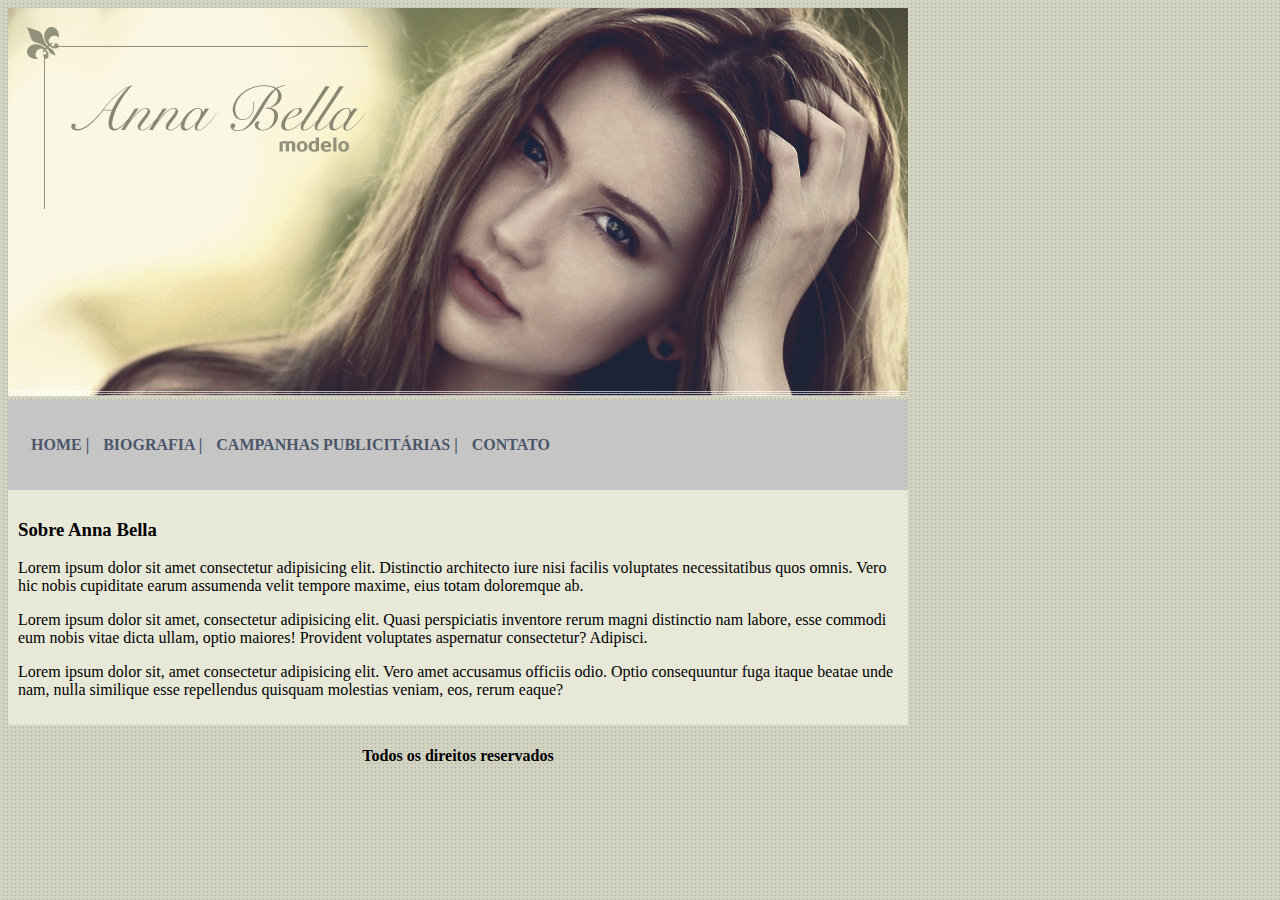
<file: Index.html>
<!DOCTYPE html>
<html lang="pt-br">

<head>
    <meta charset="UTF-8">
    <meta http-equiv="X-UA-Compatible" content="IE=edge">
    <meta name="viewport" content="width=device-width, initial-scale=1.0">
    <link rel="stylesheet" type="text/css " href="estilo.css">
    <title>Ana Bella - Oficial</title>
</head>

<body>
    <div id="Principal">
        <img src="imagens/capa.png" alt="" srcset="">
        <div id="Menu">
            <tr>
                <br>
                <td>
                    <a href=" "> HOME |</a>
                    <a href="index.html">BIOGRAFIA |</a>
                    <a href="Campanhas.html"> CAMPANHAS PUBLICITÁRIAS | </a>
                    <a href=" ">CONTATO</a></td>
                <br> <br>

            </tr>
        </div>

        <div class="Sobre">
            <h3> Sobre Anna Bella</h3>
            <p>Lorem ipsum dolor sit amet consectetur adipisicing elit. Distinctio architecto iure nisi facilis voluptates necessitatibus quos omnis. Vero hic nobis cupiditate earum assumenda velit tempore maxime, eius totam doloremque ab.</p>

            <p>Lorem ipsum dolor sit amet, consectetur adipisicing elit. Quasi perspiciatis inventore rerum magni distinctio nam labore, esse commodi eum nobis vitae dicta ullam, optio maiores! Provident voluptates aspernatur consectetur? Adipisci.</p>

            <p>Lorem ipsum dolor sit, amet consectetur adipisicing elit. Vero amet accusamus officiis odio. Optio consequuntur fuga itaque beatae unde nam, nulla similique esse repellendus quisquam molestias veniam, eos, rerum eaque?</p>
        </div>
        <!-- FIM DO CONTEUDO -->
        <div id="rodape">
            <h4 class="centarlizar">Todos os direitos reservados</h4>

        </div>
    </div>


    </div>
</body>

</html>
</file>
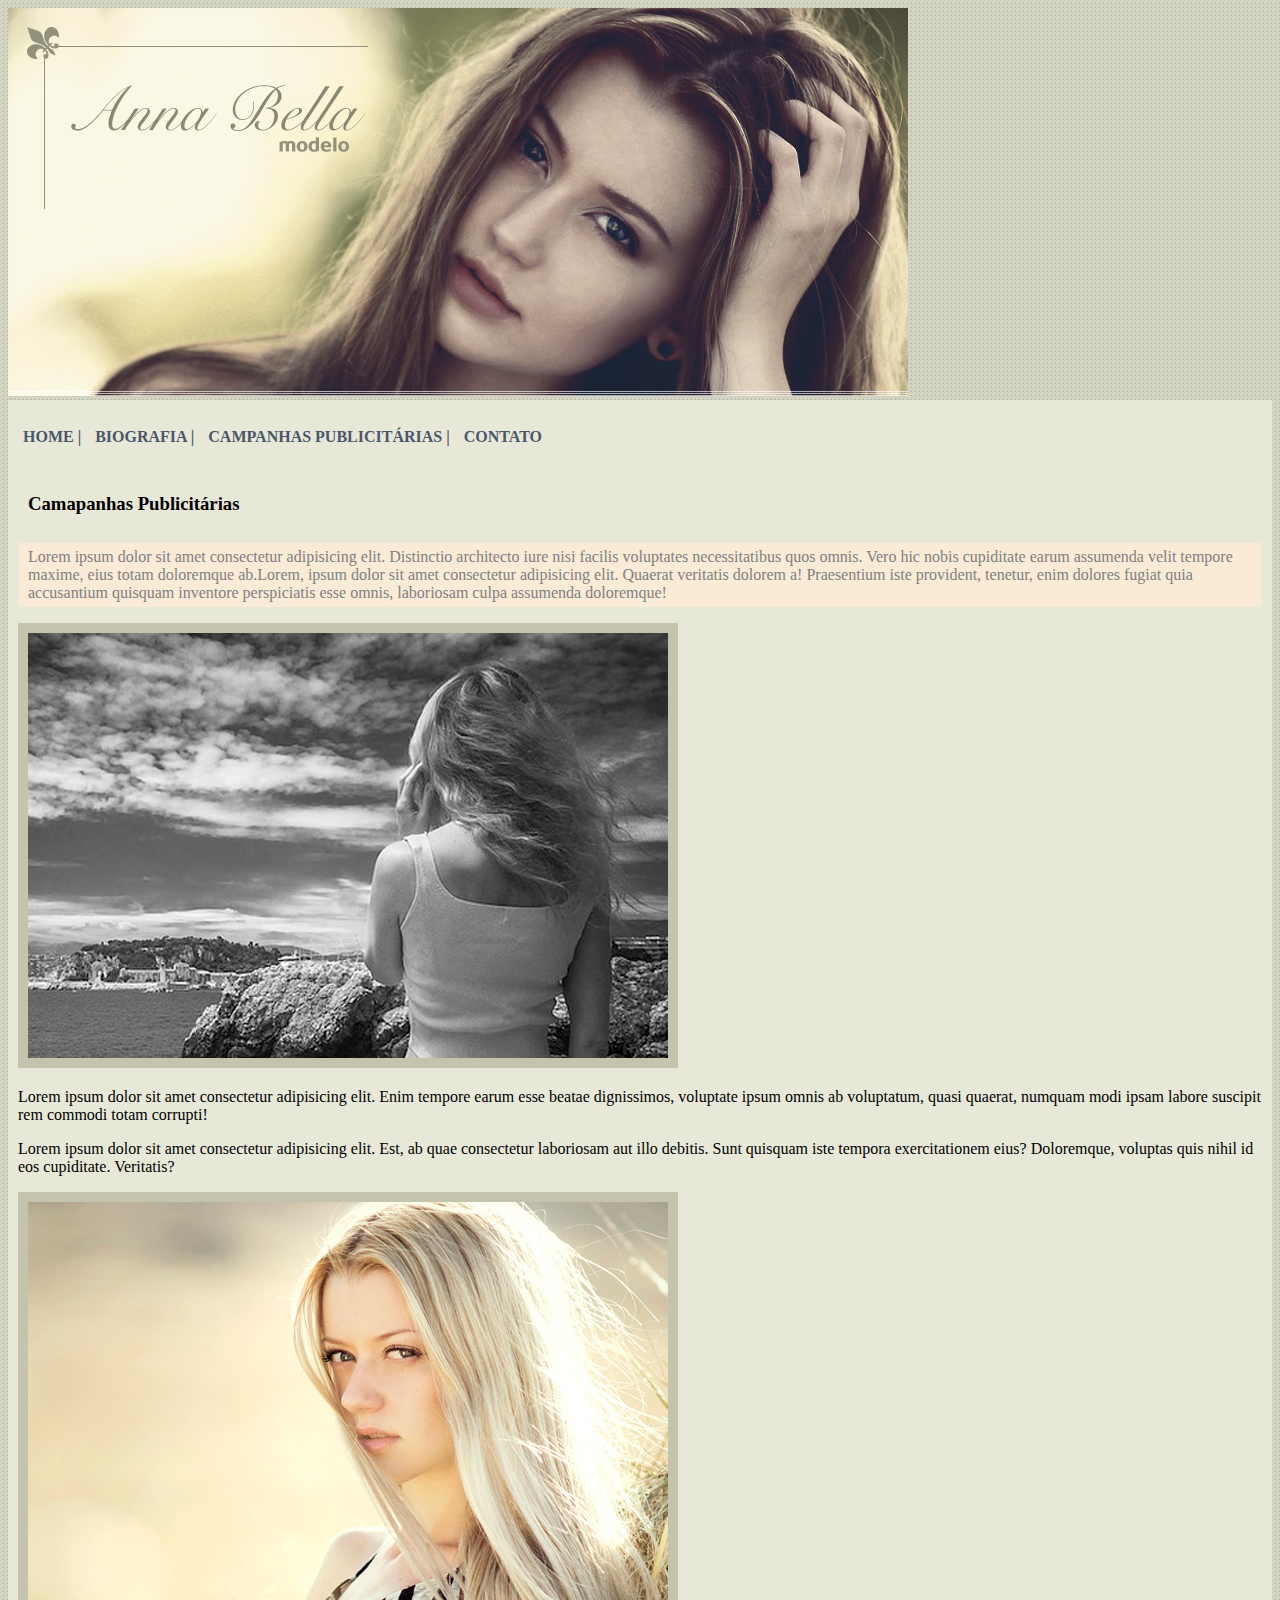
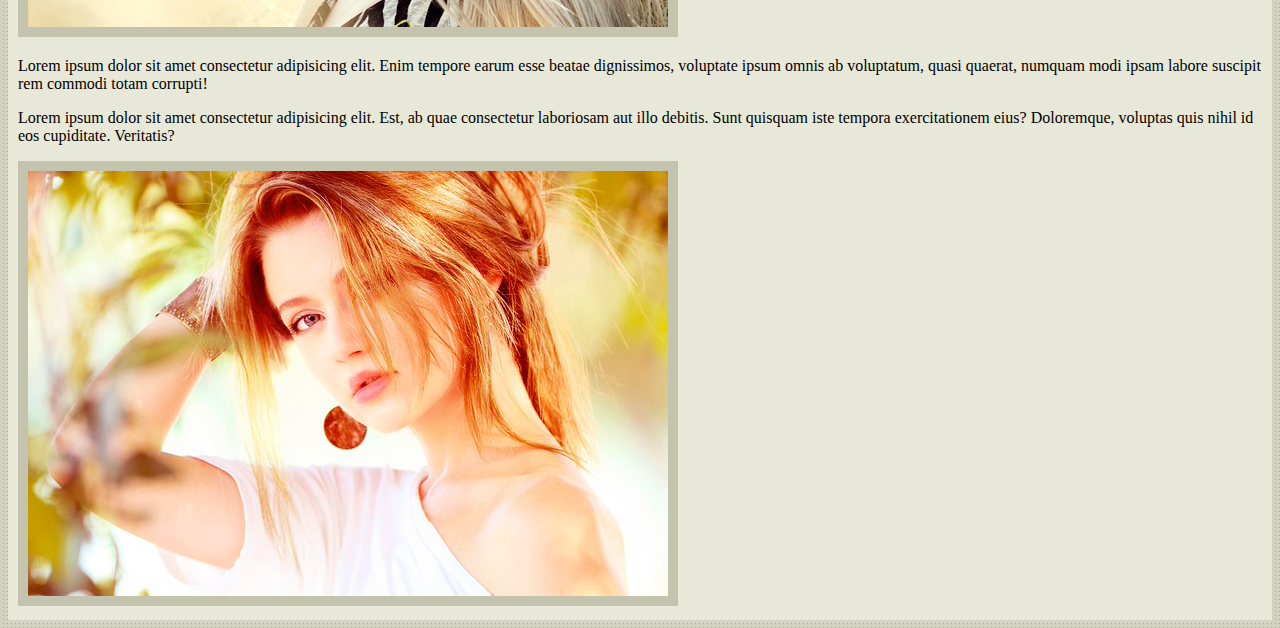
<file: Campanhas.html>
<!DOCTYPE html>
<html lang="pt-br">

<head>
    <meta charset="UTF-8">
    <meta http-equiv="X-UA-Compatible" content="IE=edge">
    <meta name="viewport" content="width=device-width, initial-scale=1.0">
    <link rel="stylesheet" type="text/css " href="estilo.css">
    <title>Campanhas Publicitárias</title>
</head>
<div>
    <img src="imagens/capa.png" alt="" srcset="">
</div>
<td>
    <div class="Sobre">

        <body>
            <br>

            <a href=" "> HOME |</a>
            <a href="index.html">BIOGRAFIA |</a>
            <a href="Campanhas.html"> CAMPANHAS PUBLICITÁRIAS | </a>
            <a href=" ">CONTATO</a></td>
<br> <br>
<h3 class="Sobre"> Camapanhas Publicitárias</h3>
<p class="campanha">Lorem ipsum dolor sit amet consectetur adipisicing elit. Distinctio architecto iure nisi facilis voluptates necessitatibus quos omnis. Vero hic nobis cupiditate earum assumenda velit tempore maxime, eius totam doloremque ab.Lorem, ipsum dolor sit amet
    consectetur adipisicing elit. Quaerat veritatis dolorem a! Praesentium iste provident, tenetur, enim dolores fugiat quia accusantium quisquam inventore perspiciatis esse omnis, laboriosam culpa assumenda doloremque!</p>

<img src="imagens/foto1.png" class="img-campanha" alt="" srcset="">

<P> Lorem ipsum dolor sit amet consectetur adipisicing elit. Enim tempore earum esse beatae dignissimos, voluptate ipsum omnis ab voluptatum, quasi quaerat, numquam modi ipsam labore suscipit rem commodi totam corrupti!</P>
<P> Lorem ipsum dolor sit amet consectetur adipisicing elit. Est, ab quae consectetur laboriosam aut illo debitis. Sunt quisquam iste tempora exercitationem eius? Doloremque, voluptas quis nihil id eos cupiditate. Veritatis?</P>

<img src="imagens/foto2.png" class="img-campanha" alt=" " srcset=" ">

<P> Lorem ipsum dolor sit amet consectetur adipisicing elit. Enim tempore earum esse beatae dignissimos, voluptate ipsum omnis ab voluptatum, quasi quaerat, numquam modi ipsam labore suscipit rem commodi totam corrupti!</P>
<P> Lorem ipsum dolor sit amet consectetur adipisicing elit. Est, ab quae consectetur laboriosam aut illo debitis. Sunt quisquam iste tempora exercitationem eius? Doloremque, voluptas quis nihil id eos cupiditate. Veritatis?</P>
<img src="imagens/foto3.png" class="img-campanha" alt=" " srcset=" ">
</body>
</div>




</html>
</file>
<file: estilo.css>
body {
        background-image: url('imagens/fundo.png');
        background-color: #d2d2c1;
        font-family: 16px Arial, Helvetica, sans-serif;
    }
    
    #Principal {
        width: 900px;
    }
    
    #Menu {
        background-color: #c5c5c5;
        padding: 18px;
    }
    
    a {
        color: #4b566a;
        text-decoration: none;
        font-weight: bold;
        padding: 5px;
    }
    
    .Sobre {
        background-color: #e8e8d9;
        padding: 10px;
    }
    
    .centarlizar {
        text-align: center;
    }
    
    .campanha {
        color: gray;
        background-color: antiquewhite;
        padding: 5px 10px;
    }
    
    .img-campanha {
        border: 10px solid #c3c3ae;
    }
</file>
